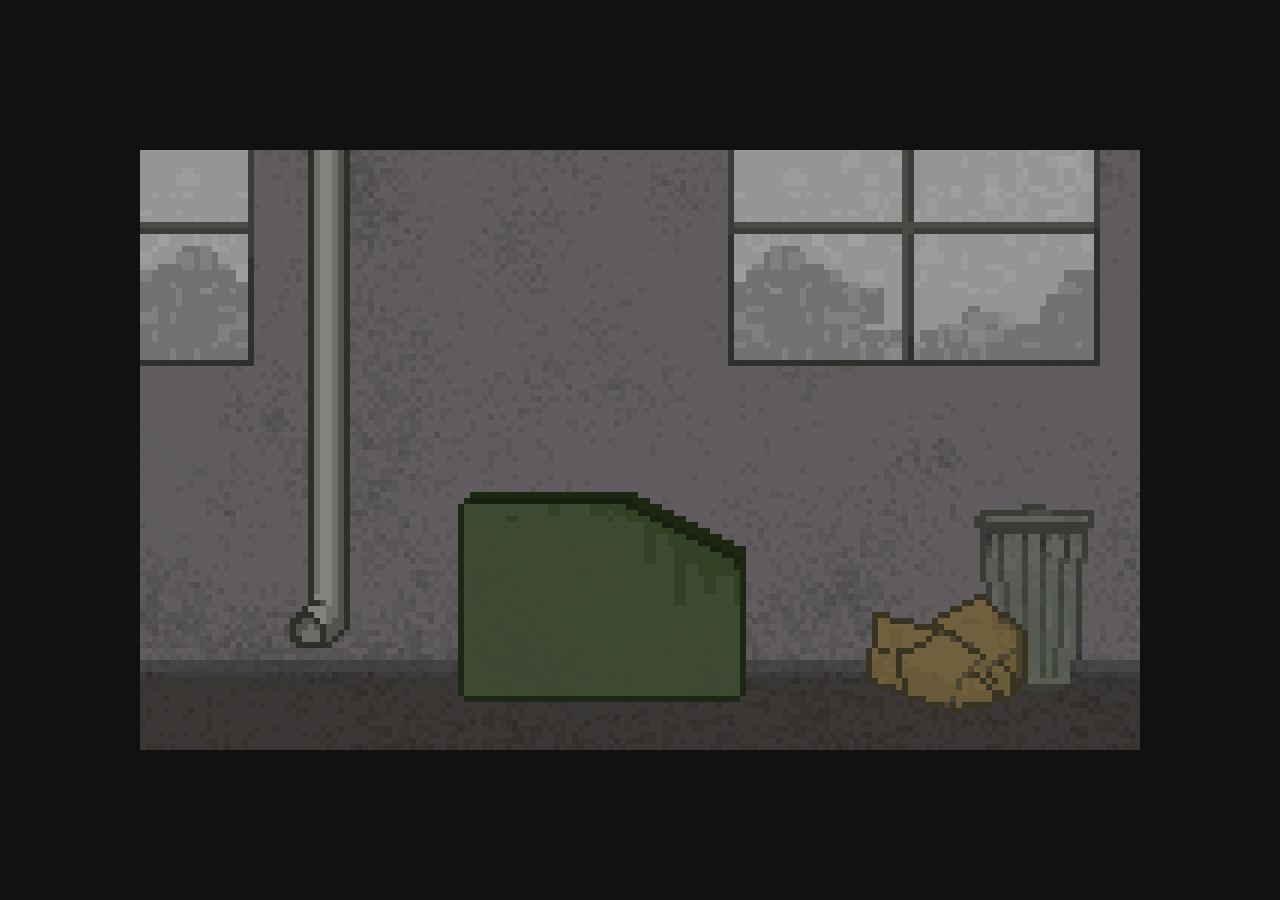
<file: index.html>
<!DOCTYPE html>
<html>
<head>
	<title>LD47</title>
	<link rel="stylesheet" type="text/css" href="style.css">
	<link rel="stylesheet" type="text/css" href="game.css">
	<meta charset="utf-8">
	<meta name="viewport" content="width=device-width, user-scalable=no">
	<link rel="icon" href="img/favicon.png">
</head>
<body>

<div id="game">
	<div id="camera">
		
		<div id="ui">
			<div id="currentFocusLabel"></div>
			<div id="messageBox">
				<div id="messageLabel"></div>
				<div id="messageCloseLabel">Press [Space] to continue.</div>
			</div>
		</div>
		<div id="worldWrapper">
			<div id="world">
				<div id="interactionCursor"><div class="tl"></div><div class="tr"></div><div class="bl"></div><div class="br"></div></div>
			</div>
		</div>
		
	</div>
</div>

<div id="repository">
	<x-scene id="s001" data-title="Outside">
		<x-object id="s001-bin" data-title="Trash bin" data-rect="835x350,120x205"></x-object>
		<x-object id="s001-dumpster" data-title="Dumpster" data-rect="300x325,325x250"></x-object>
		<x-object id="s001-window01" data-title="Window" data-disabled="true" data-rect="585x0,375x215"></x-object>
		<x-location id="s001-binLeft" data-rect="700x0,125x225"></x-location>
		<x-location id="s001-binRight" data-rect="950x0,125x225"></x-location>
		<x-object id="s001-pipe" data-title="Drain pipe" data-rect="150x0,75x500"></x-object>
	</x-scene>

	<x-scene id="s002" data-title="Supply Room">
		<x-object id="s002-window01" data-title="Window" data-rect="115x75,375x275"></x-object>
		<x-object id="s002-door01" data-title="Door" data-rect="660x170,175x350"></x-object>
		<x-object id="s002-shelf" data-title="Shelves" data-rect="0x200,110x350"></x-object>
		<x-object id="s002-valve" data-title="Valve" data-rect="855x325,65x65"></x-object>
		<x-object id="s002-cupboard" data-title="Cupboard" data-rect="400x400,240x120"></x-object>
	</x-scene>

	<x-scene id="s003" data-title="Hallway">
		<x-object id="s003-door01" data-title="Door" data-rect="235x190,175x350"></x-object>
		<x-object id="s003-door02" data-title="Door" data-rect="2165x190,175x350"></x-object>
		<x-object id="s003-staircase" data-title="Staircase" data-rect="2580x190,285x350"></x-object>
		<x-object id="s003-alarm" data-title="Box" data-rect="903x219,162x132"></x-object>
		<x-location id="s003-hallwayWest" data-rect="0x0,150x600"></x-location>
		<x-location id="s003-hallwayEast" data-rect="600x0,16x600"></x-location>
		<x-location id="s003-alarmCaution" data-rect="1200x0,100x600"></x-location>
		<x-location id="s003-alarmTrigger" data-rect="1600x0,100x600"></x-location>
		<x-block id="s003-alarmBlock" data-rect="1300x0,100x600"></x-block>
		<x-object id="s003-cabinet01" data-title="Cabinet" data-rect="1150x175,200x370"></x-object>
		<x-object id="s003-cabinet02" data-title="Cabinet" data-rect="1400x175,200x370"></x-object>
		<x-object id="s003-cabinet03" data-title="Cabinet" data-rect="1600x175,200x370"></x-object>
	</x-scene>

	<x-scene id="s004" data-title="Office">
		<x-object id="s004-door01" data-title="Door" data-rect="60x180,175x350"></x-object>
		<x-object id="s004-computer" data-title="Computer" data-rect="370x305,290x130"></x-object>
		<x-object id="s004-cabinet01" data-title="Cabinet" data-rect="755x175,200x370"></x-object>
		<x-object id="s004-plant" data-title="Plant" data-rect="900x330,100x250"></x-object>
	</x-scene>

	<x-scene id="s005" data-title="Lab">
		<x-object id="s005-staircase" data-title="Staircase" data-rect="80x180,255x350"></x-object>
		<x-object id="s005-scientist" data-title="Scientist" data-rect="755x240,150x330"></x-object>
		<x-object id="s005-artifact" data-title="Strange artifact" data-rect="1485x200,386x350"></x-object>
	</x-scene>

	<x-scene id="end"></x-scene>
</div>

<script type="module" src="main.js"></script>
</body>
</html>
</file>
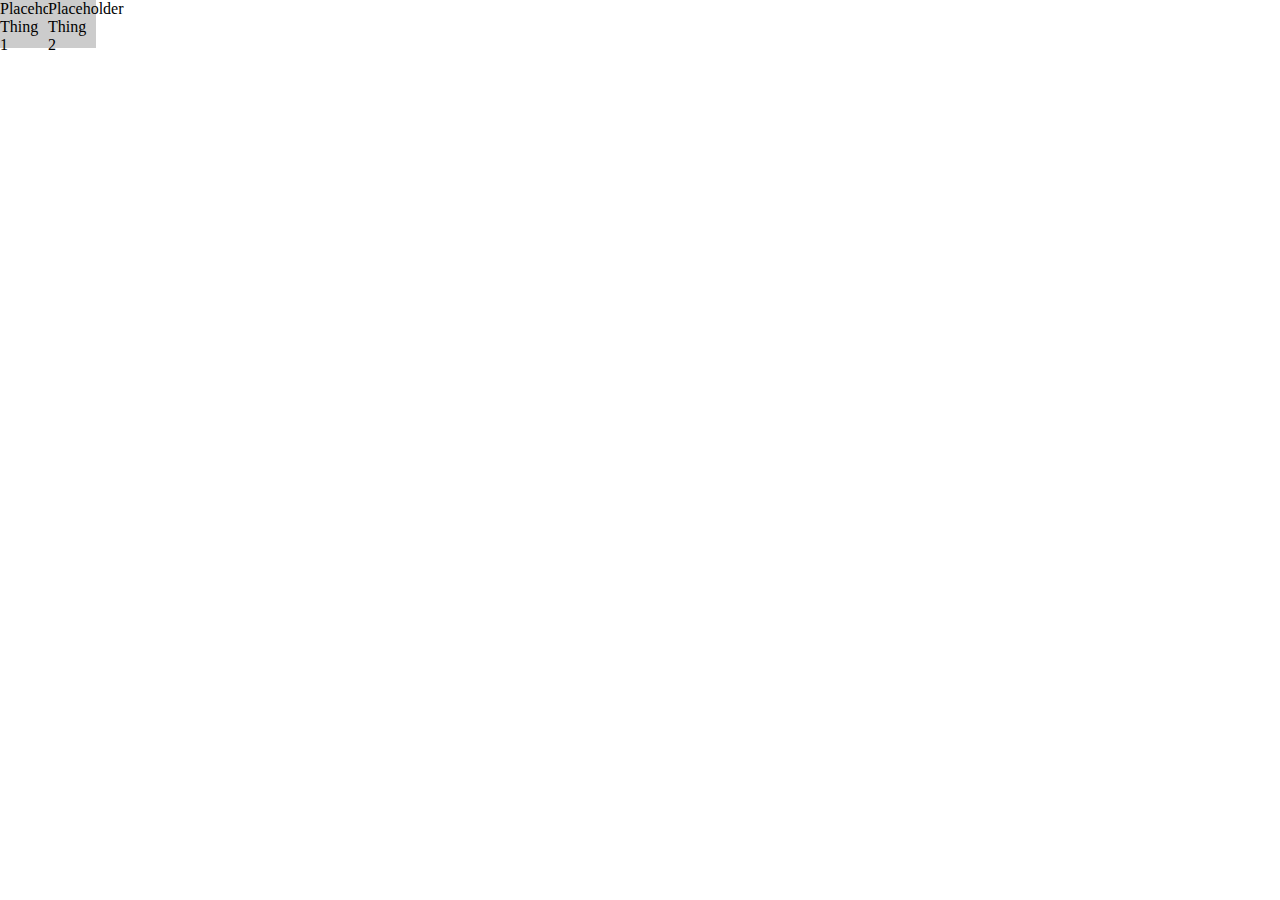
<file: hgl/index.html>
<!DOCTYPE html>
<html>
<head>
	<title>HTML Game Library</title>
	<link rel="stylesheet" type="text/css" href="style.css">
	<meta charset="utf-8">
	<meta name="viewport" content="width=device-width, user-scalable=no">
</head>
<body>
	<div id="game">
		<div id="worldContent">
		</div>
	</div>
	<script type="module" src="main.js"></script>
</body>
</html>
</file>
<file: style.css>
* {
	margin: 0;
	padding: 0;
	image-rendering: pixelated;
}

@font-face {
  font-family: "VT323";
  src: url("./font/VT323-Regular.ttf") format("truetype");
}

html, body {
	height: 100%;
	overflow-y: hidden;
}

body,
body * {
	font-family: "VT323", monospace;
}

body {
	background: #111;
	margin: 0 auto;
	position: relative;
	height: 100%;
    width: 100%;
    display: table;
}

#game {
	display: table-cell;
	height: 100%;
	vertical-align: middle;
}

#camera {
	background: #000;
	height: 600px;
	width: 1000px;
	margin: 0 auto;
	overflow: hidden;
	position: relative;
	transition: 0.3s filter ease-in-out;
}

#worldWrapper {
	position: absolute;
	top: 0;
	right: 0;
	bottom: 0;
	left: 0;
}

#world {
	height: 600px;
	position: absolute;
}

#ui {
	display: block;
	position: absolute;
	width: 100%;
	top: 0;
	left: 0;
	right: 0;
	bottom: 0;
	pointer-events: none;
	z-index: 100;
}

#currentFocusLabel {
	position: absolute;
	bottom: 8px;
	left: 0;
	right: 0;
	color: #fff;
	z-index: 30;
	text-align: center;
	font-size: 32px;
}

#messageBox {
	position: absolute;
	top: 24px;
	left: 24px;
	right: 24px;
	background: #fff;
	border: 6px solid #222;
	box-shadow: 2px 2px 0 rgba(0,0,0,0.5);
	box-sizing: border-box;
	padding: 16px;
	display: none;
}

#messageBox.active {
	display: block;
}

#messageLabel a {
	color: #fff;
}

#messageLabel {
	font-size: 32px;
}

#messageCloseLabel {
	margin: 16px 0 8px 0;
	font-size: 16px;
	text-align: center;
	color: #888;
}

#interactionCursor {
	position: absolute;
	z-index: 100;
	opacity: 0;
	transition: opacity 0.3s ease-out;
	pointer-events: none;
}

#interactionCursor div {
	display: block;
	position: absolute;
	width: 6px;
	height: 6px;
	background: #fff;
}

#interactionCursor .tl {top: 0; left: 0; }
#interactionCursor .tr {top: 0; right: 0; }
#interactionCursor .bl {bottom: 0; left: 0; }
#interactionCursor .br {bottom: 0; right: 0; }

#interactionCursor.active {
	opacity: 1;
}

#repository {
	display: none;
}

x-scene {
	height: 600px;
	position: absolute;		
}

x-block, x-location, x-object {
	position: absolute;
	border: 3px solid rgba(0,0,0,0);
}

x-block::after, x-location::after, x-object::after {
	content: attr(id) "  " attr(data-rect); 
	color: #fff;
	font-size: 32px;
	position: absolute;
	display: none;
}

.debug x-block:hover::after,
.debug x-location:hover::after,
.debug x-object:hover::after {
	display: block;
}

.debug x-block {
	background: rgba(255,50,50,0.5);
}

.debug x-location {
	background: rgba(50,150,255,0.5);
}

.debug x-object {
	border-color: rgba(255,255,0,0.5);
}

x-character {
	display: block;
	z-index: 10;
	background-repeat: no-repeat;
	position: absolute;
	width: 84px;
	height: 300px;	
}

x-character .sprite {
	display: block;
	position: absolute;
	top: 0;
	left: 0;
	bottom: 0;
	right: 0;
	background-repeat: no-repeat;
}

x-character[data-state="idleLeft"] .sprite,
x-character[data-state="walkingLeft"] .sprite {
	transform: scaleX(-1);
}

#debugSelection {
	position: absolute;
	background: rgba(255,255,255,0.6);
	display: none;
}

#debugSelection.active {
	display: block;
}
</file>
<file: game.css>
x-scene#s001 {
	background: transparent url(img/bg_001.png) no-repeat;
	width: 1000px;
}

x-scene#s002 {
	background: transparent url(img/bg_002.png) no-repeat;
	width: 1000px;
}

x-scene#s003 {
	background: transparent url(img/bg_003.png) no-repeat;
	width: 3000px;
}

x-scene#s004 {
	background: transparent url(img/bg_004.png) no-repeat;
	width: 1000px;
}

x-scene#s005 {
	background: transparent url(img/bg_005.png) no-repeat;
	width: 1800px;
}

#messageBox[data-character="scientist"] {
	background: #d8fff3;
}

#messageBox[data-character="computer"] {
	background: #222;
	color: #fff;
}

#messageBox[data-character="game"] {
	background: transparent;
	color: #fff;
	top: 30%;
	text-align: center;
	border: 0;
	pointer-events: all;
}

#messageBox[data-character="game"] #messageCloseLabel {
	display: none;
}

#messageBox[data-character="info"] {
	background: #efeed0;
	color: #000;
	top: auto;
	bottom: 16px;
	text-align: center;
}

#messageBox[data-character="info"] #messageLabel {
	font-size: 24px;
}

#player .sprite {
	background-image: url("img/char_main_walk.png");
}

#player[data-state="walkingLeft"] .sprite,
#player[data-state="walkingRight"] .sprite {
	animation: moveX .6s steps(5) infinite;
}

#player[data-state="hurt"] .sprite {
	background-position-x:calc(-25*6*8px)
}

@keyframes moveX{
	from { background-position-x:calc(-25*6*2px);}
	to { background-position-x:calc(-25*6*7px);}
}


#camera.timeWarpOverlay #world {
	animation-duration: 1s;
	animation-name: timeWarp;
	animation-iteration-count: infinite;
	animation-timing-function: ease-in-out;
}

#camera.alarmOverlay #world {
	animation-duration: 1s;
	animation-name: alarm;
	animation-iteration-count: infinite;
	animation-timing-function: ease-in-out;
}

#camera.shotOverlay #world {
	animation-duration: 0.1s;
	animation-name: shot;
	animation-iteration-count: 1;
	animation-timing-function: ease-in-out;
	animation-fill-mode: forwards;
}

#camera.fadeOut {
	animation-duration: 0.3s;
	animation-name: fadeOut;
	animation-timing-function: ease-in;
}

#camera.fadeIn {
	animation-duration: 0.3s;
	animation-name: fadeIn;
	animation-timing-function: ease-in;
}

#camera.shake #worldWrapper {
	animation-duration: 0.1s;
	animation-name: shake;
	animation-iteration-count: infinite;
	animation-timing-function: ease-in-out;
}

@keyframes fadeOut {
	0% {
		filter: brightness(1);
	}
	100% {
		filter: brightness(0);
	}	
}

@keyframes fadeIn {
	0% {
		filter: brightness(0);
	}
	100% {
		filter: brightness(1);
	}	
}



@keyframes timeWarp {
	0% {
		filter: hue-rotate(0deg);
	}
	50% {
		filter: hue-rotate(360deg) sepia(70%);
	}	
}

@keyframes alarm {
	0% {
		filter: sepia(0) hue-rotate(0) saturate(100%);
	}
	50% {
		filter: sepia(100%) hue-rotate(-40deg) saturate(400%);	
	}	
}

@keyframes shot {
	0% {
		filter: sepia(0) hue-rotate(0) saturate(100%);
	}
	100% {
		filter: sepia(100%) hue-rotate(-40deg) saturate(400%);	
	}	
}

@keyframes shake {
	0% {
		transform: translate(-2px, 1px);
	}
	33% {
		transform: translate(-1px, -2px);
	}
	66% {
		transform: translate(-2px, 2px);
	}
}

#s001-window01[data-state="broken"] {
	background: transparent url(img/obj_winbroken.png) no-repeat;
}

#s003-alarm[data-state="cut"] {
	background: transparent url(img/obj_alarmcut.png) no-repeat;
}

#s005-scientist {
	background: transparent url(img/char_scientist.png) no-repeat;
}

#s005-scientist[data-state="relaxed"] {
	background-position-x:calc(-25*6*1px)
}
</file>
<file: hgl/style.css>
* {
	margin: 0;
	padding: 0;
}

x-placeholder {
	display: block;
	position: absolute;
	background: #ccc;
}
</file>
